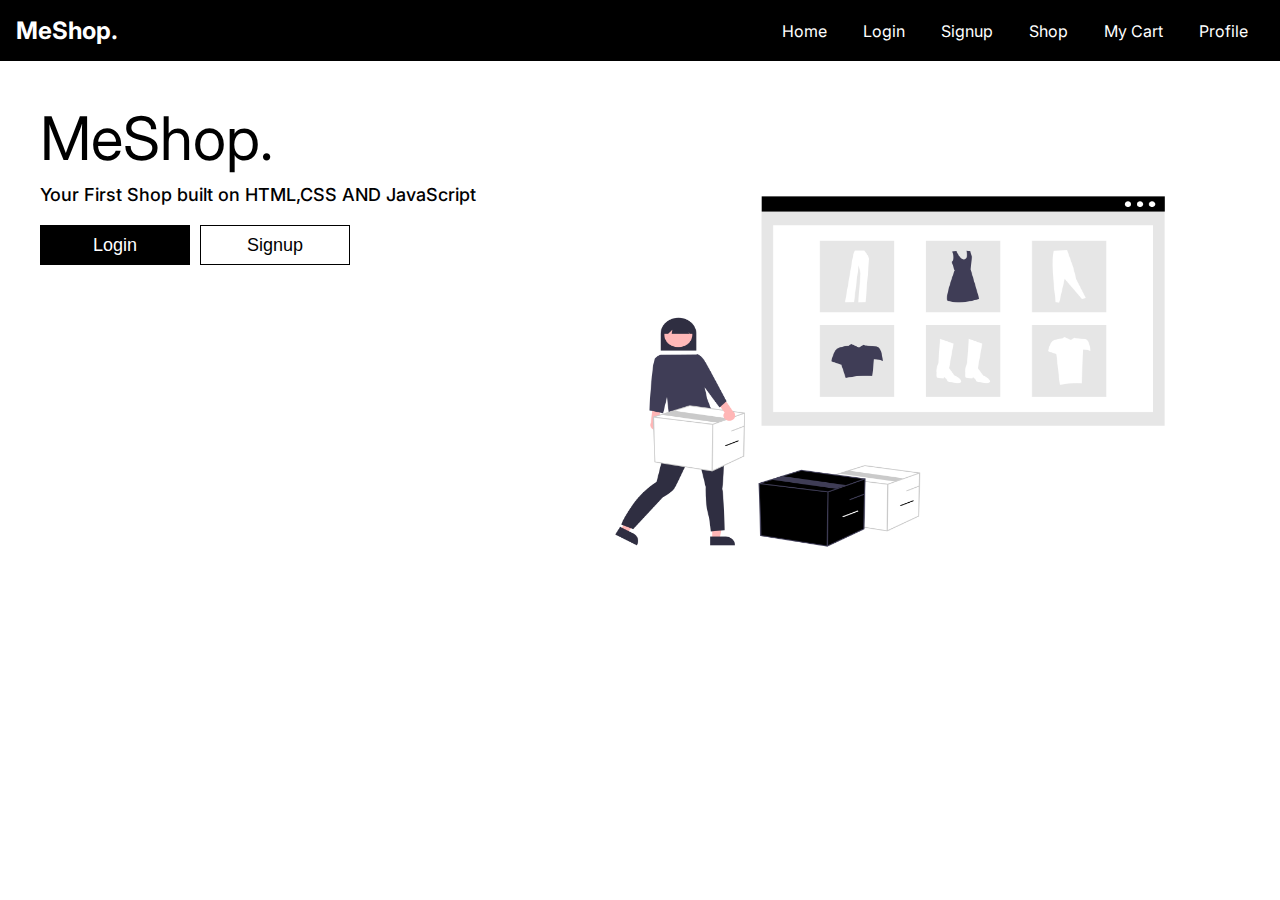
<file: index.html>
<!DOCTYPE html>
<html>
  <head>
    <meta charset="utf-8" />
    <meta http-equiv="X-UA-Compatible" content="IE=edge" />
    <title>MeShop.</title>
    <meta name="description" content="" />
    <meta name="viewport" content="width=device-width, initial-scale=1" />
    <link rel="stylesheet" href="" />
    <link rel="stylesheet" href="./style.css">
  </head>
  <body>

    <nav>
      <div class="brand">
        <a href="./index.html">MeShop.</a>
      </div>
      <div class="nav-items">
        <a href="./index.html">Home</a>
        <a href="./login/index.html">Login</a>
        <a href="./signup/index.html">Signup</a>
        <a href="./shop/index.html">Shop</a>
        <a href="./cart/index.html">My Cart</a>
        <a href="./profile/index.html">Profile</a>
      </div>
    </nav>

    <div class="container">
      <div>
        <h1 style="font-size: 60px; font-weight: 400;">MeShop.<h1>
        <p>Your First Shop built on HTML,CSS AND JavaScript</p>
        <div class="buttons-container">
          <button id="login">Login</button>
          <button id="signup" style="background-color: white; color: black; border:1px solid black">Signup</button>
        </div>
      </div>

      
    <div class="image">
      <img src="./landingPagePic.jpg" alt="alt img">
    </div>
    </div>



    <script src="./script.js"></script>
  </body>
</html>
</file>
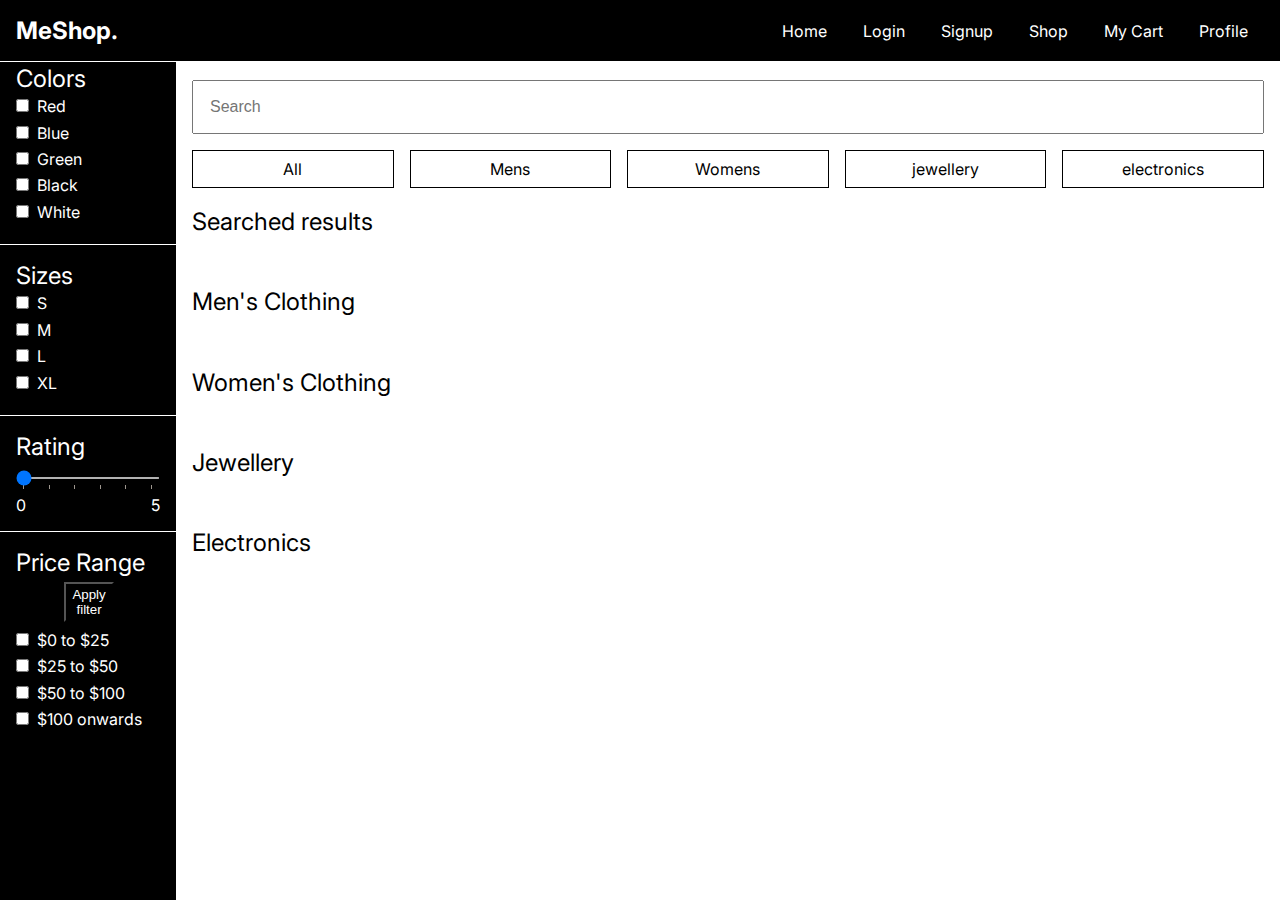
<file: shop/index.html>
<!DOCTYPE html>
<html lang="en">
  <head>
    <meta charset="UTF-8" />
    <meta http-equiv="X-UA-Compatible" content="IE=edge" />
    <meta name="viewport" content="width=device-width, initial-scale=1.0" />
    <title>MeShop.</title>
    <link rel="stylesheet" href="style.css" />
  </head>
  <body>
    <nav>
      <div class="brand">
        <a href="/">MeShop.</a>
      </div>
      <div class="nav-items">
        <a href="./index.html">Home</a>
        <a href="/login">Login</a>
        <a href="/signup">Signup</a>
        <a href="/shop">Shop</a>
        <a href="../cart/index.html">My Cart</a>
        <a href="../profile/index.html">Profile</a>
      </div>
    </nav>

    <main>
      <aside>
        <section>
          <title>Colors</title>
          <ul>
            <li>
              <input id="red" type="checkbox" name="color" />
              <label for="red">Red</label>
            </li>
            <li>
              <input id="blue" type="checkbox" name="color" />
              <label for="blue">Blue</label>
            </li>
            <li>
              <input id="green" type="checkbox" name="color" />
              <label for="green">Green</label>
            </li>
            <li>
              <input id="black" type="checkbox" name="color" />
              <label for="black">Black</label>
            </li>
            <li>
              <input id="white" type="checkbox" name="color" />
              <label for="white">White</label>
            </li>
          </ul>
        </section>
        <section>
          <title>Sizes</title>
          <ul>
            <li>
              <input id="s" type="checkbox" name="color" />
              <label for="s">S</label>
            </li>
            <li>
              <input id="m" type="checkbox" name="color" />
              <label for="m">M</label>
            </li>
            <li>
              <input id="l" type="checkbox" name="color" />
              <label for="l">L</label>
            </li>
            <li>
              <input id="xl" type="checkbox" name="color" />
              <label for="xl">XL</label>
            </li>
          </ul>
        </section>
        <section>
          <title>Rating</title>
          <input
            type="range"
            id="range"
            min="0"
            max="5"
            value="0"
            list="values"
          />
          <datalist id="values">
            <option value="0" label="0"></option>
            <option value="1"></option>
            <option value="2"></option>
            <option value="3"></option>
            <option value="4"></option>
            <option value="5" label="5"></option>
          </datalist>
        </section>
        <section>
          <title>Price Range</title>
          <button id="apply-btn">Apply filter</button>
          <ul>
            <li>
              <input id="low" type="checkbox" name="prange" />
              <label for="0-25">$0 to $25</label>
            </li>
            <li>
              <input id="mid" type="checkbox" name="prange" />
              <label for="25-50">$25 to $50</label>
            </li>
            <li>
              <input id="high" type="checkbox" name="prange" />
              <label for="50-100">$50 to $100</label>
            </li>
            <li>
              <input id="vHigh" type="checkbox" name="prange" />
              <label for="100on">$100 onwards</label>
            </li>
          </ul>
        </section>
      </aside>
      <main-content id="main-div">
        <input type="text" placeholder="Search" id="searchBar" />
        <div class="filters">
          <div class="filter" id="all-btn">All</div>
          <div class="filter" id="mens-btn">Mens</div>
          <div class="filter" id="womens-btn">Womens</div>
          <div class="filter" id="jewellery-btn">jewellery</div>
          <div class="filter" id="electronics-btn">electronics</div>
        </div>

        <section id="searched-section">
          <title>Searched results</title>
          <div class="items" id="searched-items"></div>
        </section>

        <section id="mens-section">
          <title>Men's Clothing</title>
          <div class="items" id="mens-items"></div>
        </section>

        <section id="womens-section">
          <title>Women's Clothing</title>
          <div class="items" id="womens-items"></div>
        </section>

        <section id="jewellery-section">
          <title>Jewellery</title>
          <div class="items" id="jewellery-items"></div>
        </section>

        <section id="electronics-section">
          <title>Electronics</title>
          <div class="items" id="electronics-items"></div>
        </section>
      </main-content>
    </main>
    <script src="./script.js"></script>
  </body>
</html>
</file>
<file: style.css>
@import url("https://fonts.googleapis.com/css2?family=Inter:wght@100;200;300;400;500;600;700;800;900&display=swap");

* {
  padding: 0;
  margin: 0;
  box-sizing: border-box;
}

body {
  font-family: "Inter", sans-serif;
  overflow-x: hidden;
  overflow-y: hidden;
}

a {
  color: white;
  text-decoration: none;
}

ul {
  list-style: none;
}

nav {
  display: flex;
  justify-content: space-between;
  align-items: center;
  color: white;
  position: sticky;
  z-index: 100;
  top: 0;

  background-color: black;
  border-bottom: 1px solid white;
  padding: 1rem;
  font-size: 1rem;
}

nav .brand {
  font-size: 1.5rem;
  font-weight: bold;
}

nav .nav-items a {
  margin: 0 1rem;
}

.container {
  padding: 40px;
  padding-bottom: 10px;
  display: flex;
}

.container p {
  margin-top: 10px;
  font-size: 18px;
  width: 500px;
  font-weight: 500;
}

.buttons-container {
  display: flex;
  gap: 10px;
  margin-top: 20px;
}

.buttons-container button {
  color: white;
  background-color: black;
  width: 150px;
  height: 40px;
  border: none;
  font-size: 18px;
  cursor: pointer;
}
.image img {
  height: 80%;
  width: 100%;
  margin-top: 50px;
}
</file>
<file: shop/style.css>
@import url("https://fonts.googleapis.com/css2?family=Inter:wght@100;200;300;400;500;600;700;800;900&display=swap");

* {
  padding: 0;
  margin: 0;
  box-sizing: border-box;
}

body {
  font-family: "Inter", sans-serif;
  overflow-x: hidden;
}

a {
  color: white;
  text-decoration: none;
}

ul {
  list-style: none;
}

input[type="range"] {
  width: 100%;
  height: 2px;
  margin: 1rem auto;
}

datalist {
  display: flex;
  justify-content: space-between;
  color: white;
  width: 100%;
}

nav {
  display: flex;
  justify-content: space-between;
  align-items: center;
  color: white;
  position: fixed;
  z-index: 100;
  top: 0;
  width: 100%;
  background-color: black;
  border-bottom: 1px solid white;
  padding: 1rem;
  font-size: 1rem;
}

nav .brand {
  font-size: 1.5rem;
  font-weight: bold;
}

nav .nav-items a {
  margin: 0 1rem;
}

main {
  display: flex;
  height: 100vh;
}

main aside {
  flex: 0.2;
  background-color: black;
  color: white;
  height: 100vh;
  position: fixed;
  padding-top: 1rem;
  width: 11rem;
  margin-top: 2rem;
}

main main-content {
  display: block;
  width: 100%;
  margin-left: 11rem;
  margin-top: 4rem;
}

aside section {
  padding: 1rem;
  border-bottom: 1px solid white;
}

aside section:last-child {
  border-bottom: none;
}

aside section title {
  display: block;
  font-size: 1.5rem;
  /* margin-bottom: 1rem; */
}
aside section button {
  padding: 0.2rem 0.4rem;
  margin: 0.3rem 3rem;
}
aside section button:hover {
  cursor: pointer;
}

aside section li {
  margin-bottom: 0.4rem;
  margin-top: 0.2rem;
}

aside section label {
  cursor: pointer;
  margin-left: 0.25rem;
}

main-content {
  padding: 1rem;
  position: relative;
}

main-content input {
  padding: 1rem;
  width: 100%;
  position: relative;
  font-size: 1rem;
}

main-content .filters {
  display: flex;
  margin-top: 1rem;
  gap: 1rem;
}

main-content .filter {
  flex: 1;
  text-align: center;
  padding: 0.5rem 1rem;
  border: 1px solid black;
  cursor: pointer;
}

main-content section {
  margin-top: 1.2rem;
}

main-content section title {
  display: block;
  font-size: 1.5rem;
}

main-content .items {
  display: flex;
  /* justify-content: space-around; */
  width: auto;
  overflow-x: auto;
  padding: 1rem 0;
  gap: 2.5rem;
  flex-wrap: wrap;
}
main-content .items h1 {
  display: block;
}

main-content .items .item {
  border: 1px solid black;
  width: 15rem;
  /* height: 30rem; */
}
#img-div {
  height: 10rem;
}
#info-div {
  height: 12rem;
}
#btn-div {
  height: 10%;
}
main-content .items .item img {
  max-width: 50%;
  width: 100%;
  height: 100%;
  margin-left: 4rem;
  margin-top: 1rem;
}
.title {
  margin-bottom: 19px;
}
main-content .items .item .row {
  display: flex;
  justify-content: space-between;
}

main-content .items .item .info {
  padding: 1rem;
}

main-content .items .item button {
  width: 100%;
  border-radius: none;
  border: none;
  padding: 1rem;
  font-size: 1rem;
  color: white;
  background-color: black;
  cursor: pointer;
}

main-content .items .item .colors {
  display: flex;
  margin: 1rem 0;
}

main-content .items .item .circle {
  width: 20px;
  height: 20px;
  border-radius: 100%;
  margin: 0 5px;
}
.hide-class {
  display: none;
}
.active {
  color: white;
  background-color: black;
}
#apply-btn {
  background-color: black;
  color: white;
}
</file>
